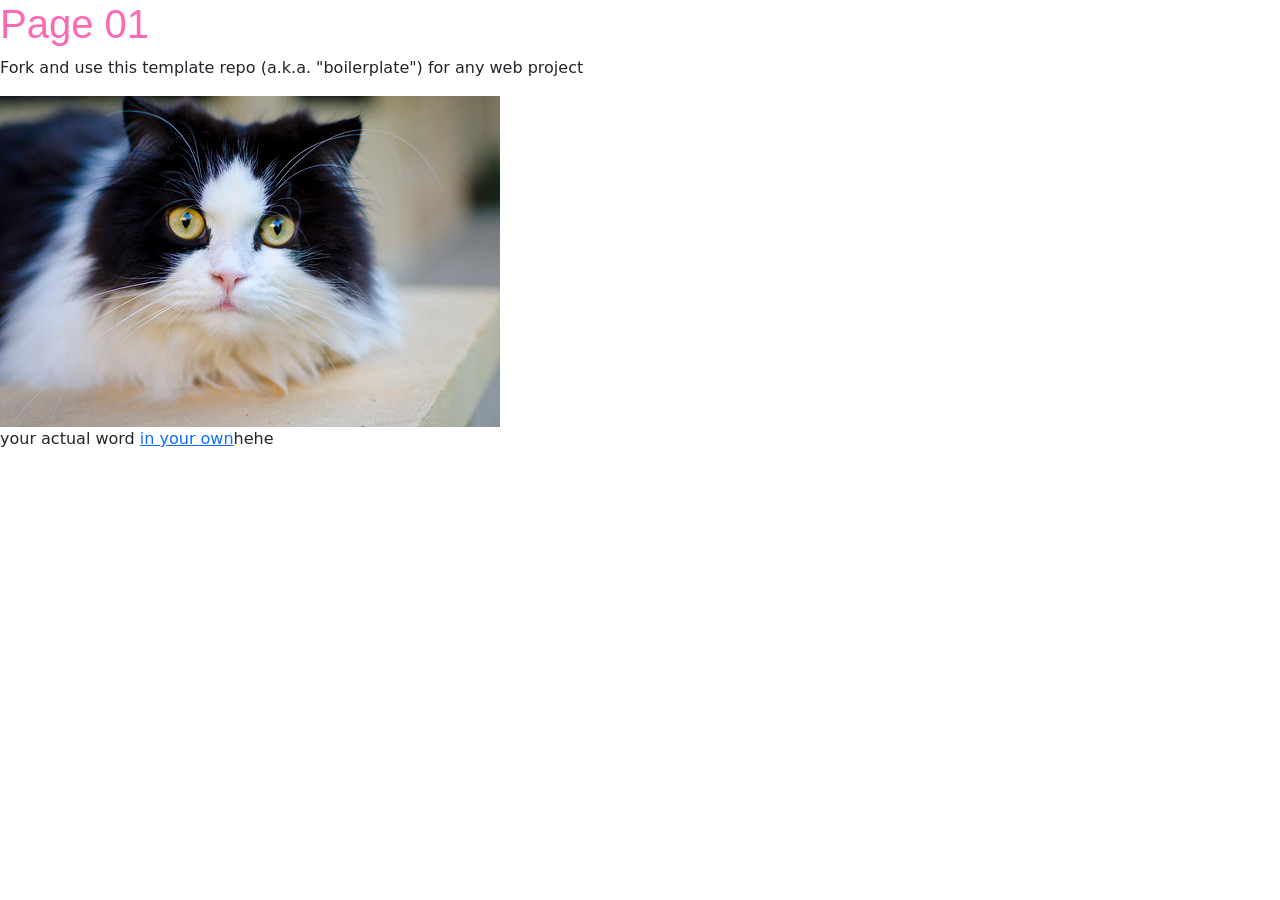
<file: 01.html>
<!doctype html>
<html lang="en">
<head>
	<meta charset="utf-8">
	<title>Website Template</title>  
	<meta name="viewport" content="width=device-width,initial-scale=1">
	<link href="https://cdn.jsdelivr.net/npm/bootstrap@5.3.8/dist/css/bootstrap.min.css" rel="stylesheet">
	<link rel="stylesheet" href="./assets/css/styles.css">
</head>
<body>

	<h1>Page 01</h1>
	<p>Fork and use this template repo (a.k.a. "boilerplate") for any web project</p>
	<img src="assets/img/cat.jpg" alt="">
	<p> your actual word <a href="01.html">in your own</a>hehe</p>

	<script src="https://cdn.jsdelivr.net/npm/bootstrap@5.3.8/dist/js/bootstrap.bundle.min.js"></script>
	<script src="./assets/js/main.js"></script>
</body>
</html>
</file>
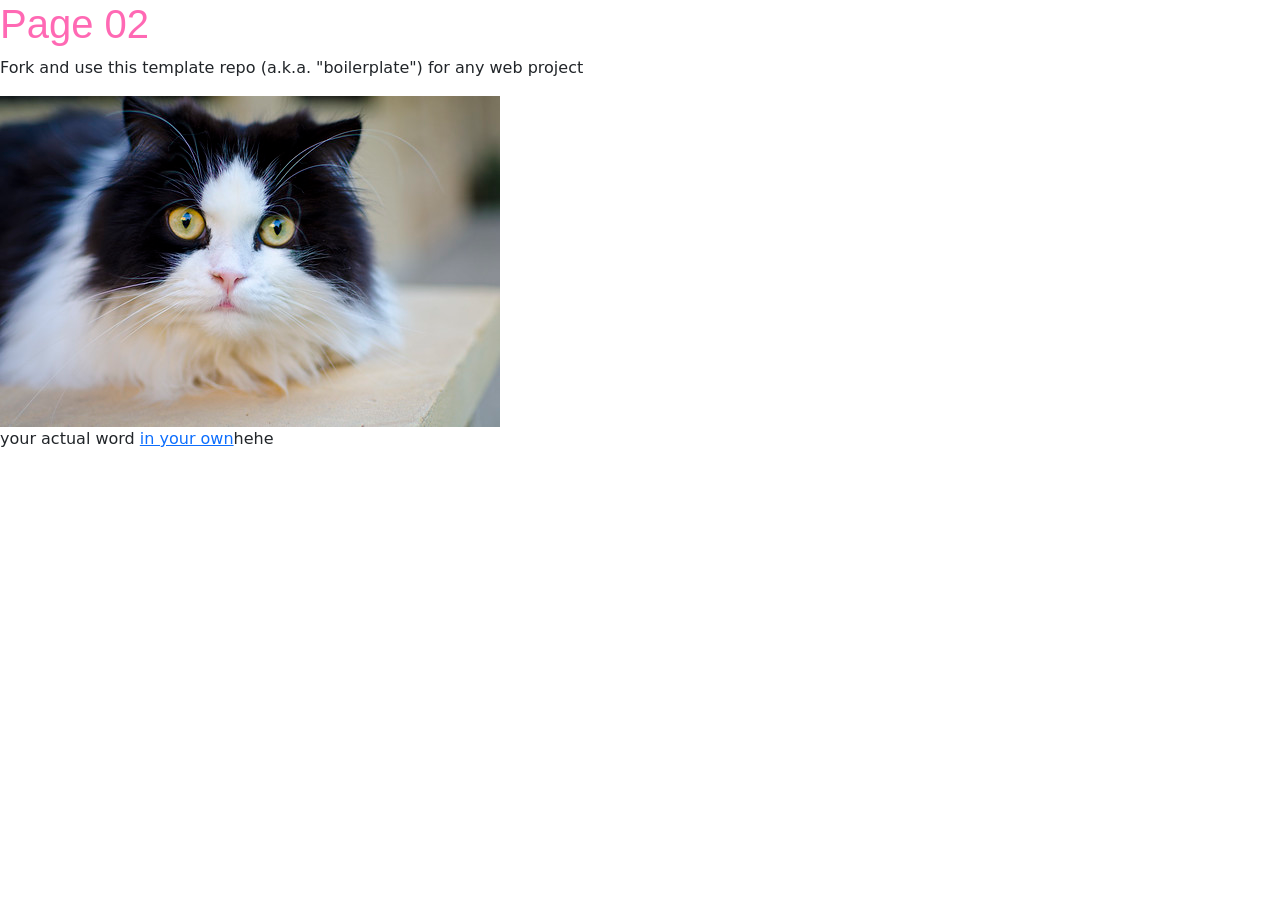
<file: 02.html>
<!doctype html>
<html lang="en">
<head>
	<meta charset="utf-8">
	<title>Website Template</title>  
	<meta name="viewport" content="width=device-width,initial-scale=1">
	<link href="https://cdn.jsdelivr.net/npm/bootstrap@5.3.8/dist/css/bootstrap.min.css" rel="stylesheet">
	<link rel="stylesheet" href="./assets/css/styles.css">
</head>
<body>

	<h1>Page 02</h1>
	<p>Fork and use this template repo (a.k.a. "boilerplate") for any web project</p>
	<img src="assets/img/cat.jpg" alt="">
	<p> your actual word <a href="01.html">in your own</a>hehe</p>

	<script src="https://cdn.jsdelivr.net/npm/bootstrap@5.3.8/dist/js/bootstrap.bundle.min.js"></script>
	<script src="./assets/js/main.js"></script>
</body>
</html>
</file>
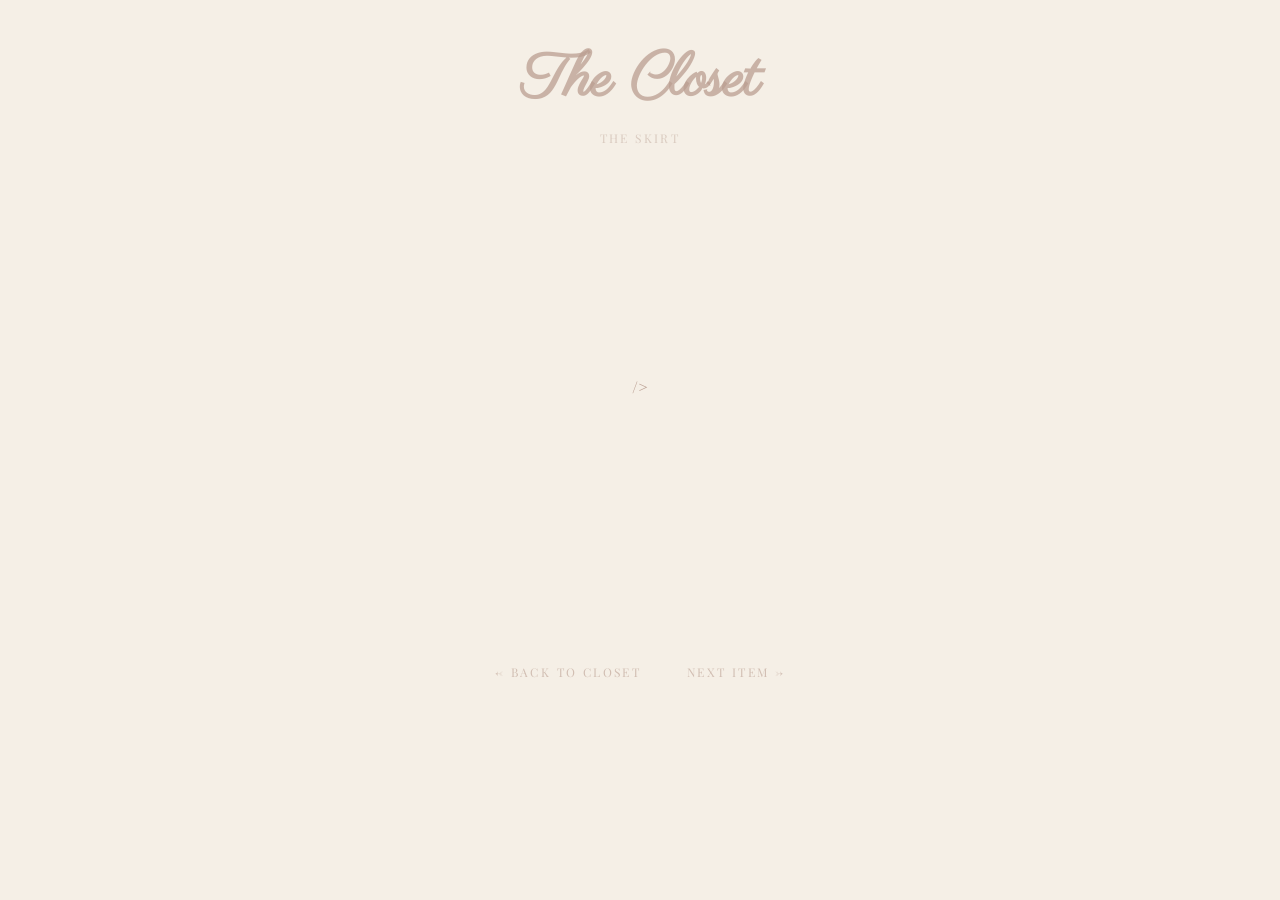
<file: skirts.html>
<!doctype html>
<html lang="en">
<head>
  <meta charset="utf-8" />
  <meta name="viewport" content="width=device-width,initial-scale=1" />
  <title>The Closet — Skirt</title>

  <link rel="preconnect" href="https://fonts.googleapis.com">
  <link rel="preconnect" href="https://fonts.gstatic.com" crossorigin>
  <link href="https://fonts.googleapis.com/css2?family=Playfair+Display:wght@400;500&family=Parisienne&display=swap" rel="stylesheet">

  <style>
    :root{
      --bg: #f5efe6;
      --ink: #b99d90;
      --ink-soft: rgba(185,157,144,.6);
      --shadow: rgba(0,0,0,.08);
    }

    *{ box-sizing: border-box; }

    body{
      margin:0;
      font-family: "Playfair Display", serif;
      background: var(--bg);
      color: var(--ink);
      min-height:100vh;
      display:flex;
      flex-direction:column;
    }

    header{
      text-align:center;
      padding:40px 20px 10px;
    }

    .title{
      font-family:"Parisienne", cursive;
      font-size:60px;
      margin:0;
      color:rgba(185,157,144,.75);
    }

    .subtitle{
      font-size:12px;
      letter-spacing:.2em;
      text-transform:uppercase;
      margin-top:8px;
      color:rgba(185,157,144,.45);
    }

    main{
      flex:1;
      display:flex;
      flex-direction:column;
      align-items:center;
      justify-content:center;
      padding:40px 20px;
      text-align:center;
    }

    .skirt-container{
      position:relative;
      margin-bottom:30px;
    }

    .skirt-img{
      width:280px;
      transition:transform .3s ease, filter .3s ease;
      cursor:pointer;
    }

    .skirt-img:hover{
      transform:scale(1.05) rotate(-1deg);
      filter:drop-shadow(0 15px 25px var(--shadow));
    }

    .story{
      max-width:520px;
      line-height:1.8;
      font-size:18px;
      color:rgba(120,90,80,.8);
      opacity:0;
      transition:opacity .6s ease;
    }

    .story.show{
      opacity:1;
    }

    .nav{
      margin-top:40px;
      font-size:12px;
      letter-spacing:.2em;
      text-transform:uppercase;
    }

    .nav a{
      text-decoration:none;
      color:var(--ink-soft);
      margin:0 20px;
      transition:opacity .2s ease;
    }

    .nav a:hover{
      opacity:.6;
    }

  </style>
</head>

<body>

  <header>
    <h1 class="title">The Closet</h1>
    <div class="subtitle">The Skirt</div>
  </header>

  <main>

      />
    </div>

    <div class="story" id="storyText">
      The skirt you wore when the wind decided to dance with you.<br><br>
      It moved before you did —  
      catching light, catching glances,  
      catching a version of yourself that felt softer.<br><br>
      You didn’t notice it then,  
      but that was the day you began to feel free.
    </div>

    <div class="nav">
      <a href="index.html">← Back to Closet</a>
      <a href="#">Next Item →</a>
    </div>

  </main>

  <script>
    const skirt = document.getElementById("skirt");
    const story = document.getElementById("storyText");

    skirt.addEventListener("click", () => {
      story.classList.toggle("show");
    });
  </script>

</body>
</html>
</file>
<file: assets/css/styles.css>
/* styles.css */

h1 {
	font-size: 150 px;
	font-family: Arial;
	color: hotpink
}
</file>
